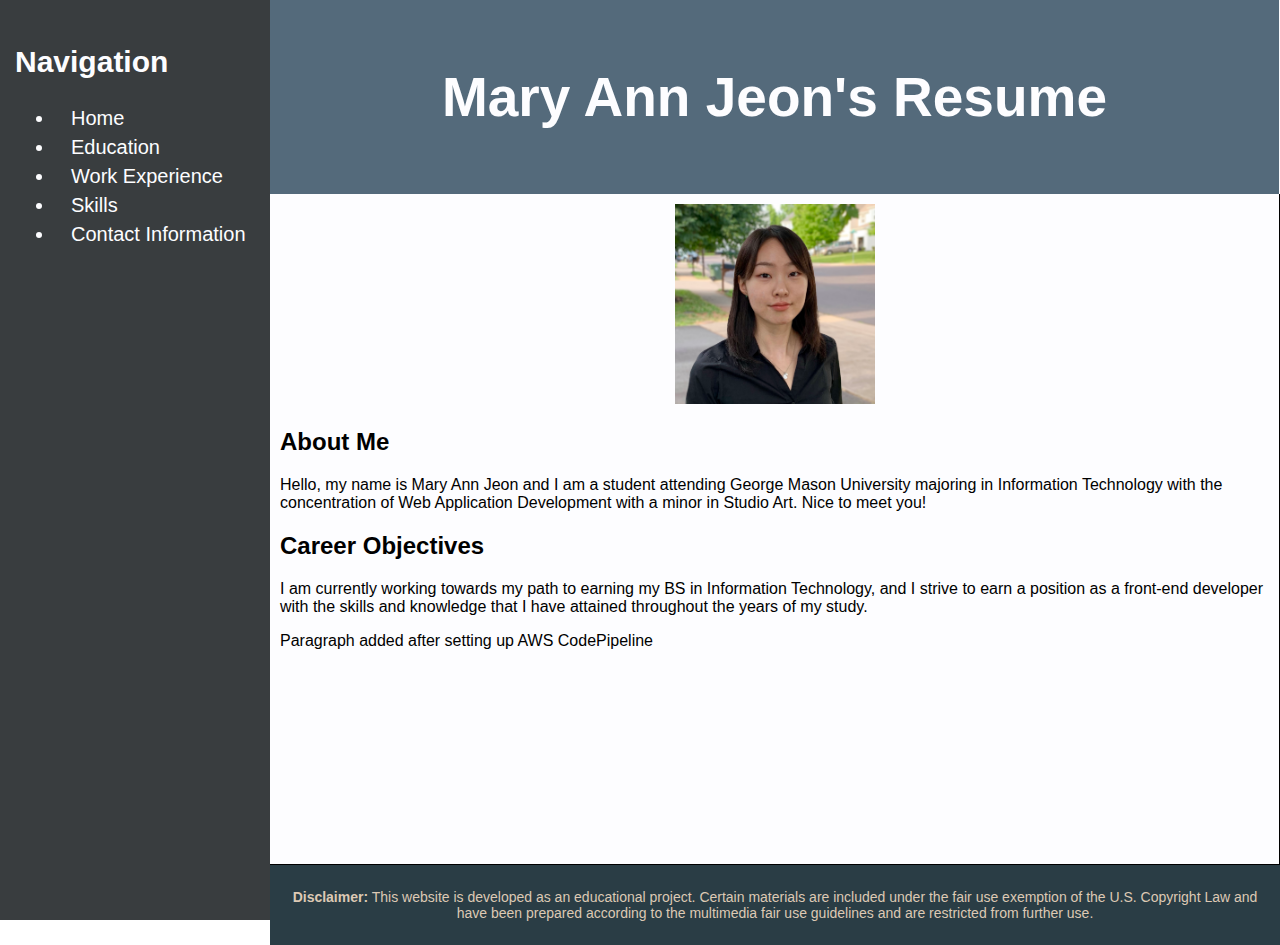
<file: index.html>
<!DOCTYPE html>
<html lang="en">
<head>
<meta charset="UTF-8">
<title>IT 431-DL1 - Mary Ann Jeon - Resume</title>
<link rel="stylesheet" href="resume_style.css" type="text/css" >
</head>

<body>
	<div id="wrap">
		<div id="sidenav">
			<h2>Navigation</h2>
			<ul>
				<li><a href="index.html">Home</a></li>
				<li><a href="education.html">Education</a></li>
				<li><a href="work_experience.html">Work Experience</a></li>
				<li><a href="skills.html">Skills</a></li>
				<li><a href="contact_info.html">Contact Information</a></li>
			</ul>
		</div>

		<div class="container-a">
			<p><center><strong>Mary Ann Jeon's Resume</strong><br></center></p>

		</div>

		<div class="container-b">
            <center><img src="self_photograph.jpg" alt="self photograph" width="200" height="200"/></center>
            <h2>About Me</h2>
            <p>Hello, my name is Mary Ann Jeon and I am a student attending George Mason University majoring in Information Technology with the concentration of Web Application Development with a minor in Studio Art. Nice to meet you!</p>
            <h2>Career Objectives</h2>
            <p>I am currently working towards my path to earning my BS in Information Technology, and I strive to earn a position as a front-end developer with the skills and knowledge that I have attained throughout the years of my study. </p>
	    <p>Paragraph added after setting up AWS CodePipeline</p>
		</div>

		<div id="footer">
		<p><strong>Disclaimer:</strong> This website is developed as an educational project. Certain materials are included under the fair use exemption of the U.S. Copyright Law and have been prepared according to the multimedia fair use guidelines and are restricted from further use.</p>
		</div>

	</div>
</body>
</html>
</file>
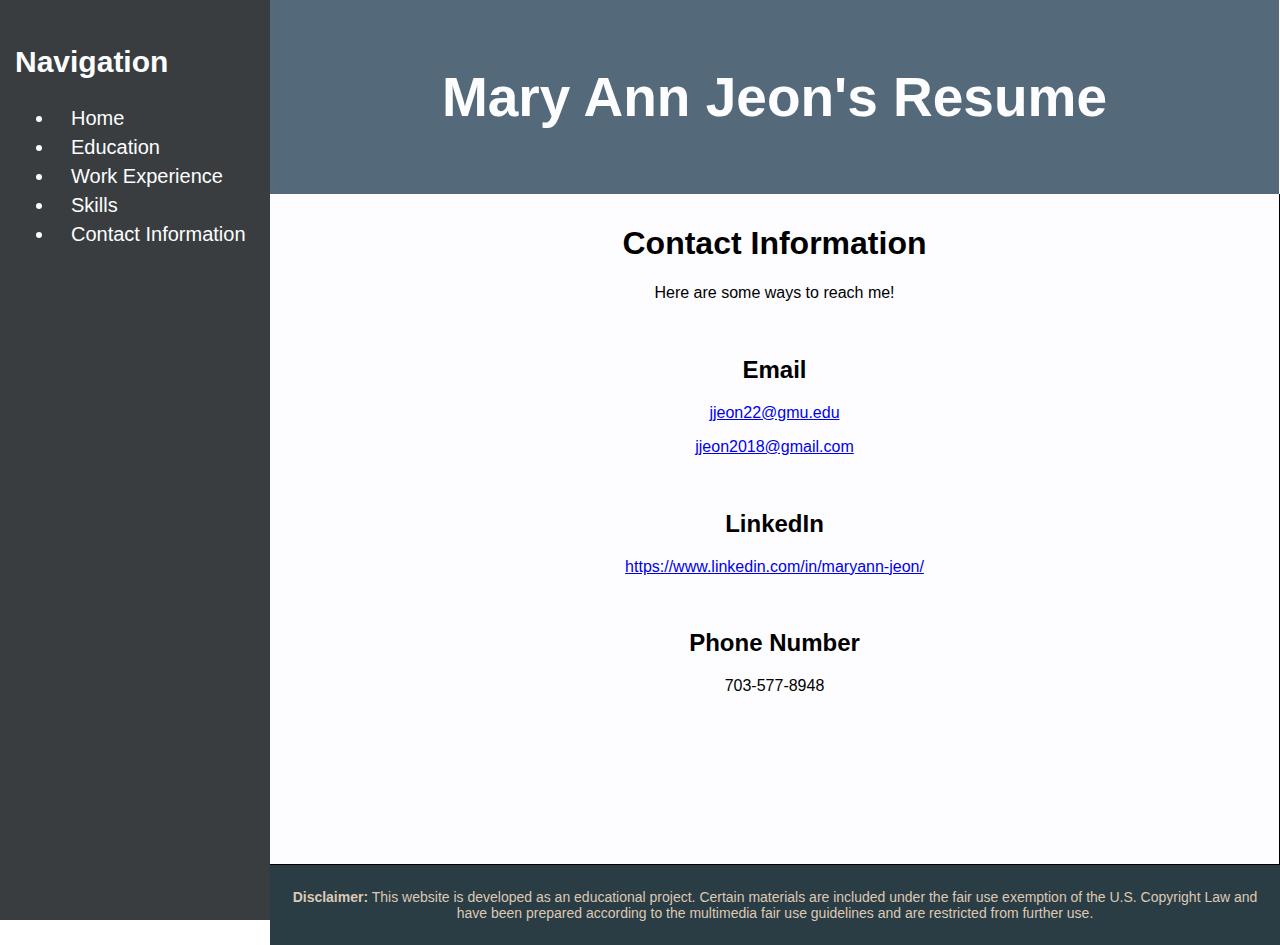
<file: contact_info.html>
<!DOCTYPE html>
<html lang="en">
<head>
<meta charset="UTF-8">
<title>IT 431-DL1 - Mary Ann Jeon - Resume</title>
<link rel="stylesheet" href="resume_style.css" type="text/css" >
</head>

<body>
	<div id="wrap">
		<div id="sidenav">
			<h2>Navigation</h2>
			<ul>
				<li><a href="index.html">Home</a></li>
				<li><a href="education.html">Education</a></li>
				<li><a href="work_experience.html">Work Experience</a></li>
				<li><a href="skills.html">Skills</a></li>
				<li><a href="contact_info.html">Contact Information</a></li>
			</ul>
		</div>

		<div class="container-a">
			<p><center><strong>Mary Ann Jeon's Resume</strong><br></center></p>

		</div>

		<div class="container-b">
            <center><h1>Contact Information</h1>
			<p>Here are some ways to reach me!</p></center><br>
			<center>
				<h2>Email</h2>
				<p><a href="mailto:jjeon22@gmu.edu/">jjeon22@gmu.edu</a></p>
				<p><a href="mailto:jjeon2018@gmail.com/">jjeon2018@gmail.com</a></p><br>

				<h2>LinkedIn</h2>
				<p><a href="https://www.linkedin.com/in/maryann-jeon">https://www.linkedin.com/in/maryann-jeon/</a></p><br>
				
				<h2>Phone Number</h2>
				<p>703-577-8948</p></center>
		</div>

		<div id="footer">
		<p><strong>Disclaimer:</strong> This website is developed as an educational project. Certain materials are included under the fair use exemption of the U.S. Copyright Law and have been prepared according to the multimedia fair use guidelines and are restricted from further use.</p>
		</div>

	</div>
</body>
</html>
</file>
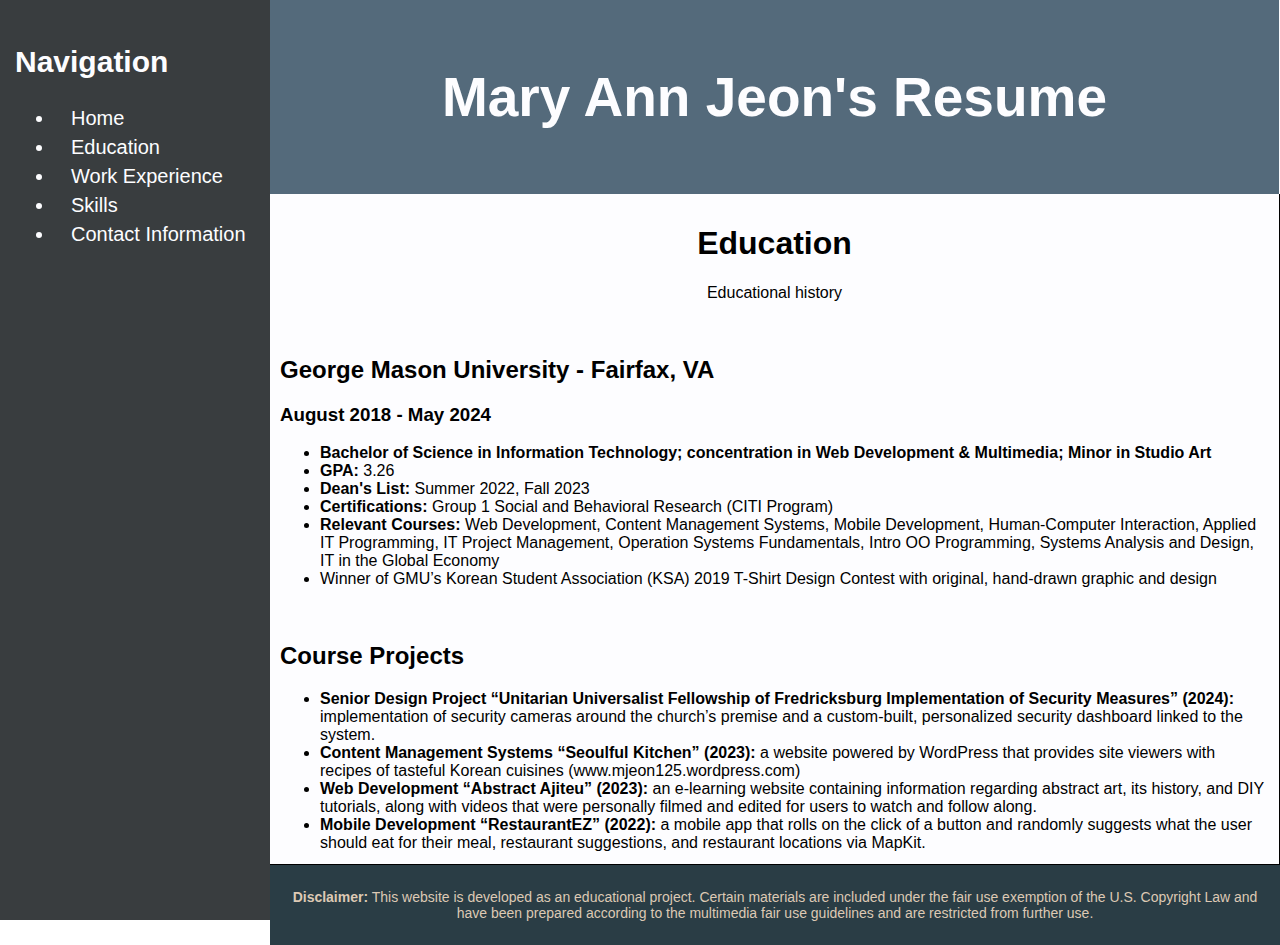
<file: education.html>
<!DOCTYPE html>
<html lang="en">
<head>
<meta charset="UTF-8">
<title>IT 431-DL1 - Mary Ann Jeon - Resume</title>
<link rel="stylesheet" href="resume_style.css" type="text/css" >
</head>
	
<body>
	<div id="wrap">
		<div id="sidenav">
			<h2>Navigation</h2>
			<ul>
				<li><a href="index.html">Home</a></li>
				<li><a href="education.html">Education</a></li>
				<li><a href="work_experience.html">Work Experience</a></li>
				<li><a href="skills.html">Skills</a></li>
				<li><a href="contact_info.html">Contact Information</a></li>
			</ul>
		</div>

		<div class="container-a">
			<p><center><strong>Mary Ann Jeon's Resume</strong><br></center></p>

		</div>

		<div class="container-b">
            <center><h1>Education</h1>
			<p>Educational history</p></center><br>
				<h2>George Mason University - Fairfax, VA</h2>
				<h3>August 2018 - May 2024</h3>
				<ul>
					<li><b>Bachelor of Science in Information Technology; concentration in Web Development &amp; Multimedia; Minor in Studio Art</b></li>
					<li><b>GPA:</b> 3.26</li>
					<li><b>Dean's List:</b> Summer 2022, Fall 2023</li>
					<li><b>Certifications:</b> Group 1 Social and Behavioral Research (CITI Program)</li>
					<li><b>Relevant Courses:</b> Web Development, Content Management Systems, Mobile Development, Human-Computer Interaction, Applied IT Programming, IT Project Management, Operation Systems Fundamentals, Intro OO Programming, Systems Analysis and Design, IT in the Global Economy</li>
					<li>Winner of GMU’s Korean Student Association (KSA) 2019 T-Shirt Design Contest with original, hand-drawn graphic and design</li>
				</ul><br>

				<h2>Course Projects</h2>
				<ul>
					<li><b>Senior Design Project “Unitarian Universalist Fellowship of Fredricksburg Implementation of Security Measures” (2024):</b> implementation of security cameras around the church’s premise and a custom-built, personalized security dashboard linked to the system.</li>
					<li><b>Content Management Systems “Seoulful Kitchen” (2023):</b> a website powered by WordPress that provides site viewers with recipes of tasteful Korean cuisines (www.mjeon125.wordpress.com)</li>
					<li><b>Web Development “Abstract Ajiteu” (2023):</b> an e-learning website containing information regarding abstract art, its history, and DIY tutorials, along with videos that were personally filmed and edited for users to watch and follow along.</li>
					<li><b>Mobile Development “RestaurantEZ” (2022):</b> a mobile app that rolls on the click of a button and randomly suggests what the user should eat for their meal, restaurant suggestions, and restaurant locations via MapKit.</li>
				</ul>
		</div>

		<div id="footer">
		<p><strong>Disclaimer:</strong> This website is developed as an educational project. Certain materials are included under the fair use exemption of the U.S. Copyright Law and have been prepared according to the multimedia fair use guidelines and are restricted from further use.</p>
		</div>

	</div>
</body>
</html>
</file>
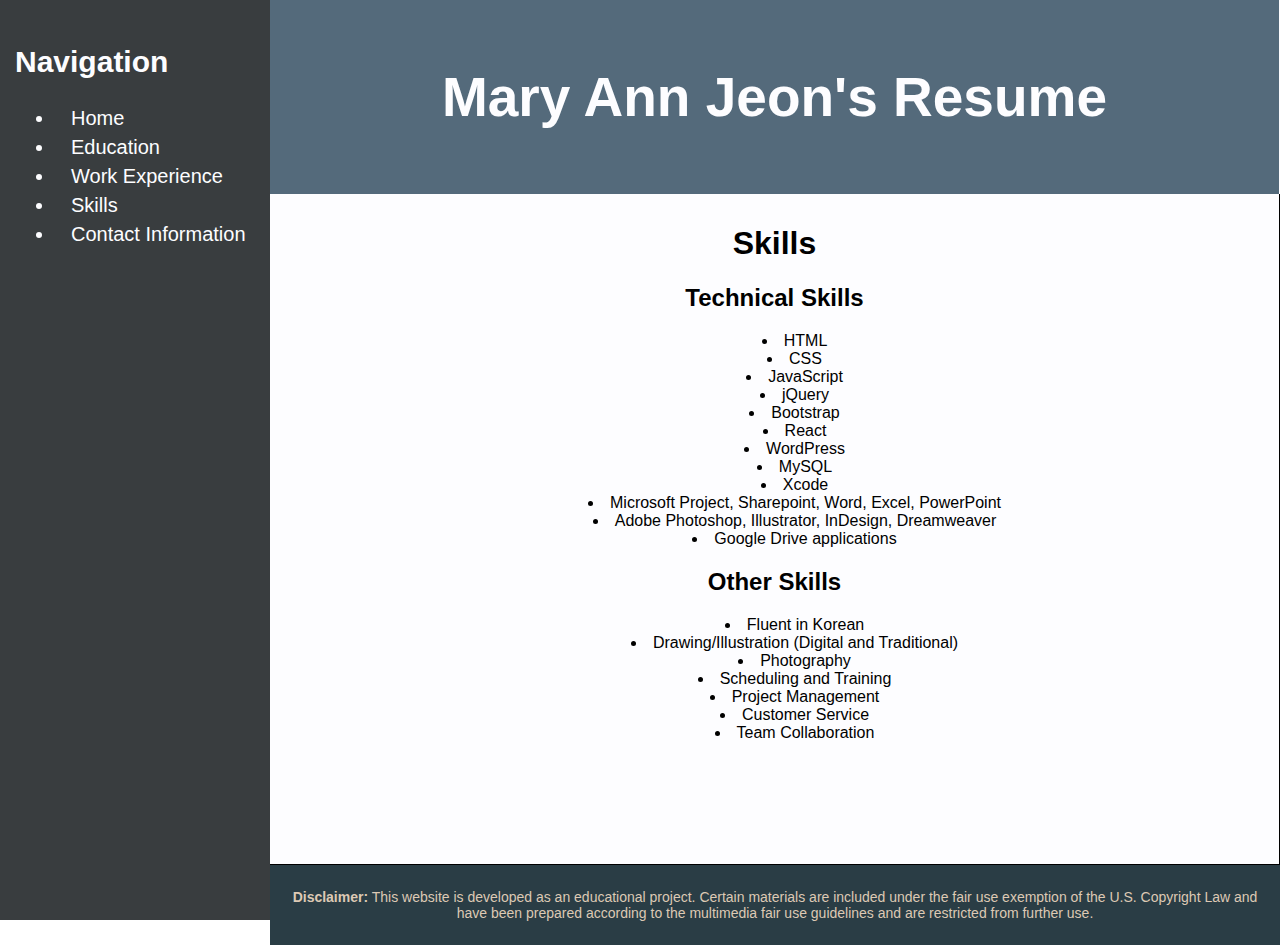
<file: skills.html>
<!DOCTYPE html>
<html lang="en">
<head>
<meta charset="UTF-8">
<title>IT 431-DL1 - Mary Ann Jeon - Resume</title>
<link rel="stylesheet" href="resume_style.css" type="text/css" >
</head>

<body>
	<div id="wrap">
		<div id="sidenav">
			<h2>Navigation</h2>
			<ul>
				<li><a href="index.html">Home</a></li>
				<li><a href="education.html">Education</a></li>
				<li><a href="work_experience.html">Work Experience</a></li>
				<li><a href="skills.html">Skills</a></li>
				<li><a href="contact_info.html">Contact Information</a></li>
			</ul>
		</div>

		<div class="container-a">
			<p><center><strong>Mary Ann Jeon's Resume</strong><br></center></p>

		</div>

		<div class="container-b textcenter">
			<center><h1>Skills</h1></center>
			<h2>Technical Skills</h2>
				<ul>
					<li>HTML</li>
					<li>CSS</li>
					<li>JavaScript</li>
					<li>jQuery</li>
					<li>Bootstrap</li>
					<li>React</li>
					<li>WordPress</li>
					<li>MySQL</li>
					<li>Xcode</li>
					<li>Microsoft Project, Sharepoint, Word, Excel, PowerPoint</li>
					<li>Adobe Photoshop, Illustrator, InDesign, Dreamweaver</li>
					<li>Google Drive applications</li>
					
				</ul>
			
			<h2>Other Skills</h2>
				<ul>
					<li>Fluent in Korean</li>
					<li>Drawing/Illustration (Digital and Traditional)</li>
					<li>Photography</li>
					<li>Scheduling and Training</li>
					<li>Project Management</li>
					<li>Customer Service</li>
					<li>Team Collaboration</li>
				</ul>
		</div>

		<div id="footer">
		<p><strong>Disclaimer:</strong> This website is developed as an educational project. Certain materials are included under the fair use exemption of the U.S. Copyright Law and have been prepared according to the multimedia fair use guidelines and are restricted from further use.</p>
		</div>

	</div>
</body>
</html>
</file>
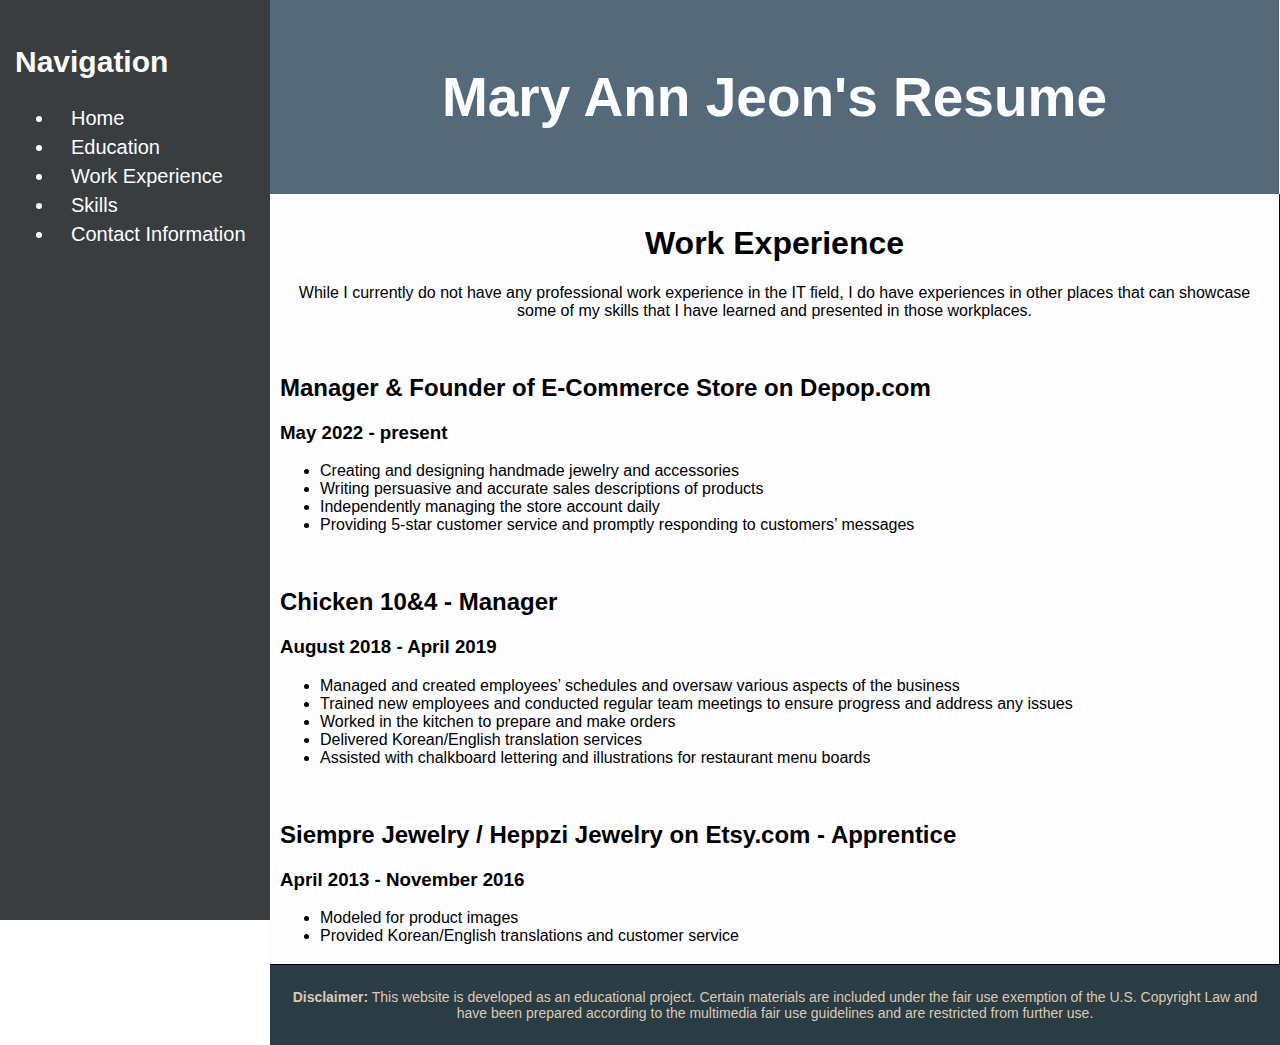
<file: work_experience.html>
<!DOCTYPE html>
<html lang="en">
<head>
<meta charset="UTF-8">
<title>IT 431-DL1 - Mary Ann Jeon - Resume</title>
<link rel="stylesheet" href="resume_style_we.css" type="text/css" >
</head>

<body>
	<div id="wrap">
		<div id="sidenav">
			<h2>Navigation</h2>
			<ul>
				<li><a href="index.html">Home</a></li>
				<li><a href="education.html">Education</a></li>
				<li><a href="work_experience.html">Work Experience</a></li>
				<li><a href="skills.html">Skills</a></li>
				<li><a href="contact_info.html">Contact Information</a></li>
			</ul>
		</div>

		<div class="container-a">
			<p><center><strong>Mary Ann Jeon's Resume</strong><br></center></p>

		</div>

		<div class="container-b">
            <center><h1>Work Experience</h1>
            <p>While I currently do not have any professional work experience in the IT field, I do have experiences in other places that can showcase some of my skills that I have learned and presented in those workplaces.</p><br></center>
				<h2>Manager &#38; Founder of E-Commerce Store on Depop.com</h2>
				<h3>May 2022 - present</h3>
				<ul>
					<li>Creating and designing handmade jewelry and accessories</li>
					<li>Writing persuasive and accurate sales descriptions of products</li>
					<li>Independently managing the store account daily</li>
					<li>Providing 5-star customer service and promptly responding to customers’ messages</li>
				</ul><br>
				<h2>Chicken 10&#38;4 - Manager</h2>
				<h3>August 2018 - April 2019</h3>
				<ul>
					<li>Managed and created employees’ schedules and oversaw various aspects of the business</li>
					<li>Trained new employees and conducted regular team meetings to ensure progress and address any issues</li>
					<li>Worked in the kitchen to prepare and make orders</li>
					<li>Delivered Korean/English translation services</li>
					<li>Assisted with chalkboard lettering and illustrations for restaurant menu boards</li>
				</ul><br>

				<h2>Siempre Jewelry / Heppzi Jewelry on Etsy.com - Apprentice</h2>
				<h3>April 2013 - November 2016</h3>
				<ul>
					<li>Modeled for product images</li>
					<li>Provided Korean/English translations and customer service</li>
				</ul>
		</div>

		<div id="footer">
		<p><strong>Disclaimer:</strong> This website is developed as an educational project. Certain materials are included under the fair use exemption of the U.S. Copyright Law and have been prepared according to the multimedia fair use guidelines and are restricted from further use.</p>
		</div>

	</div>
</body>
</html>
</file>
<file: resume_style.css>
@charset "UTF-8";

body {
	margin: 0px;
	padding: 0px;
	font-family: Arial, Helvetica, sans-serif;
	font-size: 100%;
}

#wrap {
	width: auto;  
	margin: 0px 0px 0px 270px; 
	background-color: #7A6C5D;
}

.container-a {
	background-color: #546A7B;
	color: #FDFDFF;
	padding: 10px;
	border-right: 1px solid;
	font-size: 55px;
}

.container-b {
	height: 650px;
	background-color: #FDFDFF;
	padding: 10px;
	border-right: 1px solid;}

#sidenav {
	height: 100%;
	width: 255px;
	margin-left: relative;
	margin-top: 0 auto;
  	position: fixed;
	top: 0;
	left: 0;
	background-color: #393D3F;
	color: #FDFDFF;
	padding-top: 20px;
	padding-left: 15px;
	font-size: 20px;
}

#sidenav a {
	padding: 3px 8px 3px 16px;
	text-decoration: none;
	color: #FDFDFF;
	display: block;
}

#sidenav a:hover, a:active {
  color: #62929E;
}

.ulsummary {
	font-size: 20px;
}

.lisummary{
	font-size: 16px;
	list-style-type: circle
}

.textcenter{
	text-align: center;
	list-style-position: inside;
}

#footer{
	clear: both;
	text-align: center;
	font-size: 14px;
	color: #DDC9B4;
	background-color: #2A3D45;
	border-top: 1px solid #000;
	padding: 10px;
	position: relative;
}
</file>
<file: resume_style_we.css>
@charset "UTF-8";

body {
	margin: 0px;
	padding: 0px;
	font-family: Arial, Helvetica, sans-serif;
	font-size: 100%;
}

#wrap {
	width: auto;  
	margin: 0px 0px 0px 270px; 
	background-color: #7A6C5D;
}

.container-a {
	background-color: #546A7B;
	color: #FDFDFF;
	padding: 10px;
	border-right: 1px solid;
	font-size: 55px;
}

.container-b {
	height: 750px;
	background-color: #FDFDFF;
	padding: 10px;
	border-right: 1px solid;}

#sidenav {
	height: 100%;
	width: 255px;
	margin-left: relative;
	margin-top: 0 auto;
  	position: fixed;
	top: 0;
	left: 0;
	background-color: #393D3F;
	color: #FDFDFF;
	padding-top: 20px;
	padding-left: 15px;
	font-size: 20px;
}

#sidenav a {
	padding: 3px 8px 3px 16px;
	text-decoration: none;
	color: #FDFDFF;
	display: block;
}

#sidenav a:hover, a:active {
  color: #62929E;
}

.ulsummary {
	font-size: 20px;
}

.lisummary{
	font-size: 16px;
	list-style-type: circle
}

#footer{
	clear: both;
	text-align: center;
	font-size: 14px;
	color: #DDC9B4;
	background-color: #2A3D45;
	border-top: 1px solid #000;
	padding: 10px;
	position: relative;
}
</file>
